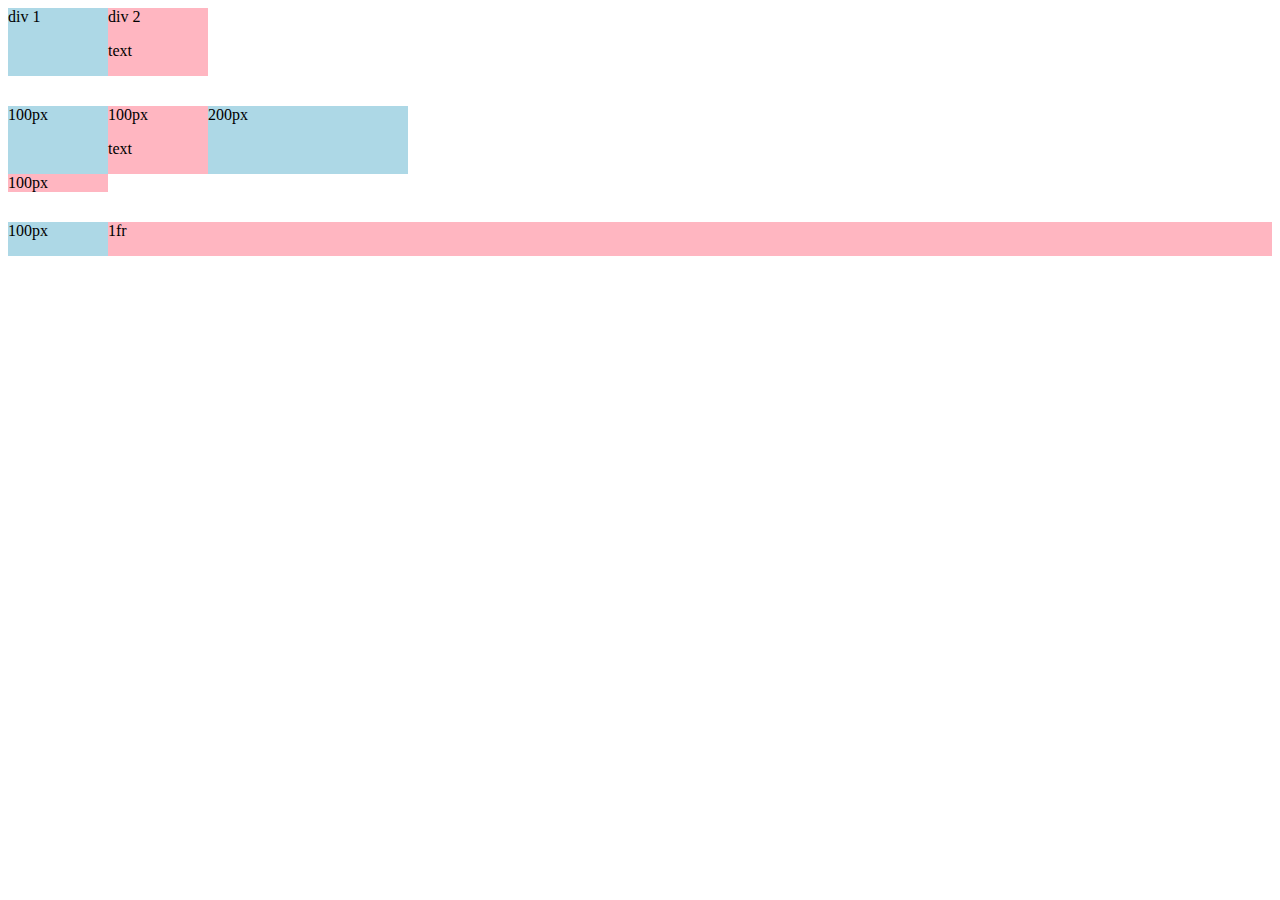
<file: grid.html>
<!DOCTYPE html>
<html>
  <head>
    <title>
      GRID PRACTICE
    </title>
  </head>
  <body>
    <div style=" 
      display: grid;
      grid-template-columns: 100px 100px ;
      ">
      <div style="background-color: lightblue;">div 1</div>
      <div style="background-color: lightpink;">div 2 <p>text</p></div>
    </div>

    <div style=" margin-top: 30px;
      display: grid;
      grid-template-columns: 100px 100px 200px;
      ">
      <div style="background-color: lightblue;">100px</div>
      <div style="background-color: lightpink;">100px <p>text</p></div>
      <div style="background-color: lightblue;">200px</div>
      <div style="background-color: lightpink;">100px</div>
    </div>

    <div style=" margin-top: 30px;
      display: grid;
      grid-template-columns: 100px 1fr;
      ">
      <div style="background-color: lightblue;">100px</div>
      <div style="background-color: lightpink;">1fr <p></p></div>

    </div>
  </body>
</html>
</file>
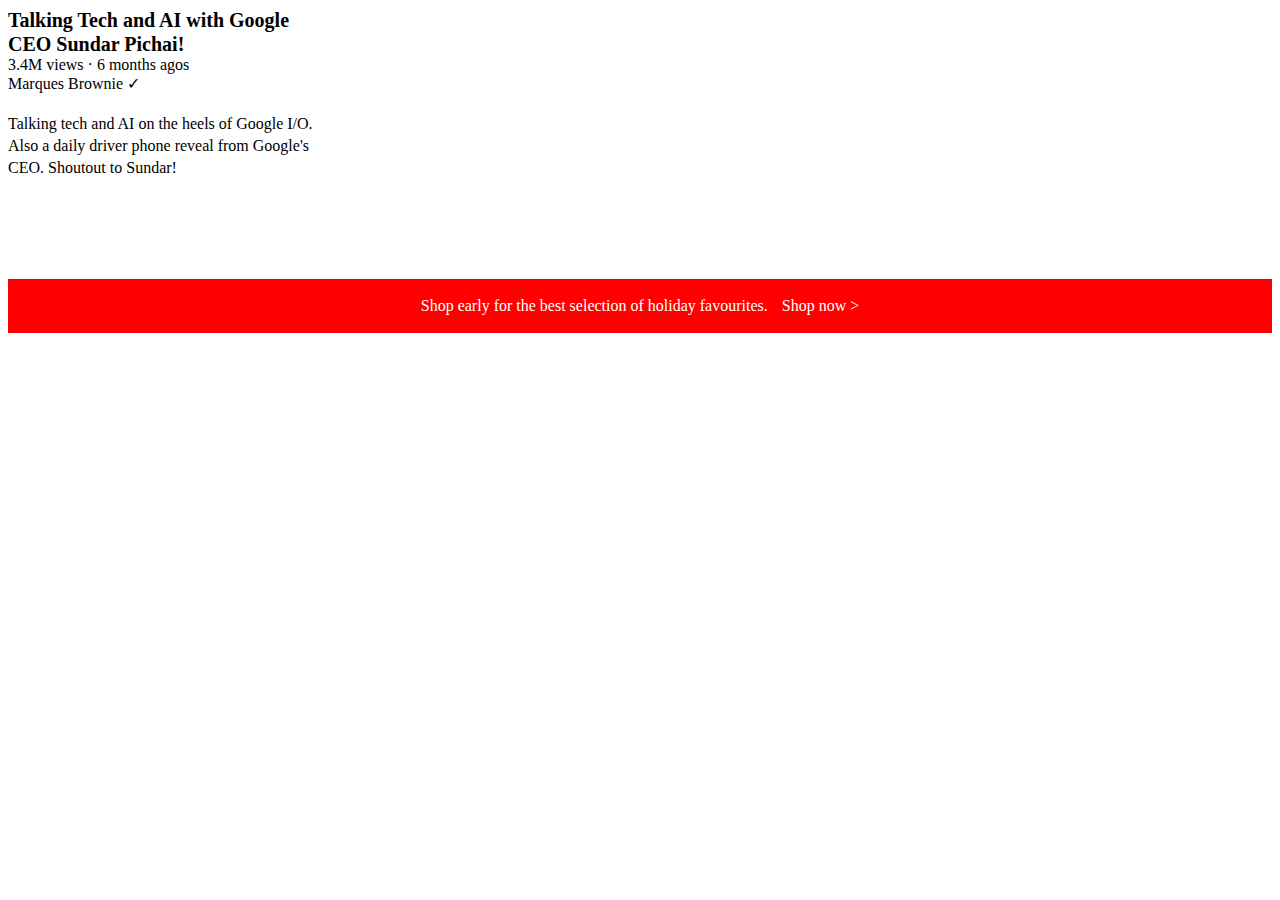
<file: text.html>
<!DOCTYPE html>


<html>
  <head>
    <title>
      MY TEXT PRACTICE
    </title>

    

    <link rel="stylesheet" href="styles/text.css">
    <body>

      <p class="video-title">
        Talking Tech and AI with Google CEO Sundar Pichai!
      </p>
      
      <p class="video-stats">
        3.4M views &#183; 6 months agos
      </p>
      
      <p class="video-author">
        Marques Brownie &#10003;
      </p>
      
      <p class="video-description">
        Talking tech and AI on the heels of Google I/O. Also a daily driver phone reveal from Google's CEO. Shoutout to Sundar!
      </p>
      
      <p class="apple-text">
        Shop early for the best selection of holiday favourites. <span class="shop-click">Shop now &gt;</span>
      </p>

    </body>
  </head>
</html>
</file>
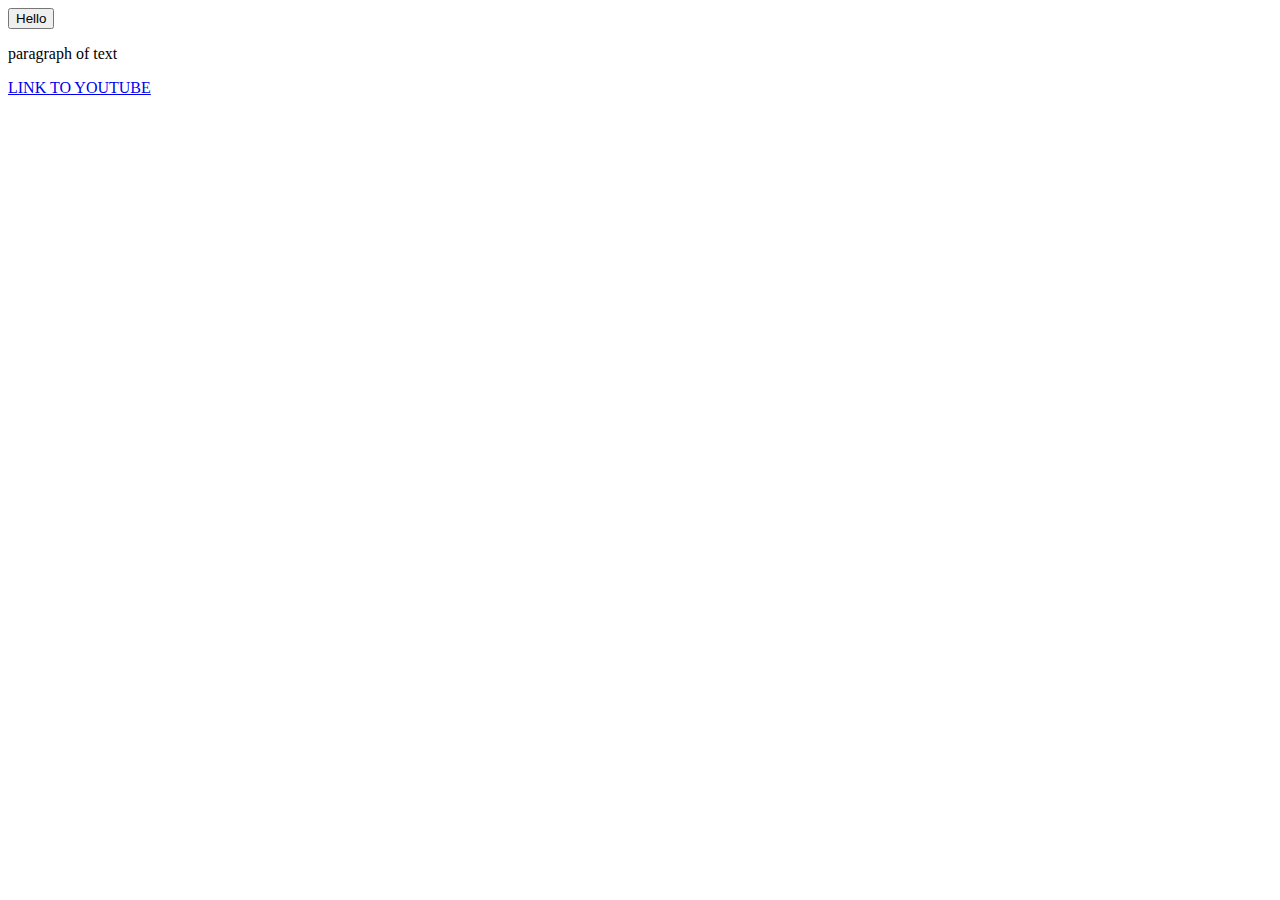
<file: intro/styles/website.html>
<!DOCTYPE html>
<html>
  <head>

    <title>
      MY FIRST WEBSITE
    </title>

  </head>

  
    <body>
      <button>
        Hello
      </button>
      
      <p>
        paragraph of text
      </p>
          
      <a href="https://www.youtube.com/" target="_blank">
        LINK TO YOUTUBE
      </a>
      
    </body>
</html>
</file>
<file: styles/text.css>
p{
  font-style: Roboto;
  margin-top: 0;
  margin-bottom: 0;
}

.video-title{
  
  font-size: 20px;
  font-weight: bold;
  width: 300px;
  line-height: 24px;
  margin-bottom: 0px;
}


.video-stats{

  
  margin-top: 20px;
  margin-top: 0;
  
  
}



.video-author{


  margin-top: 0;
  margin-bottom: 20px;

}

.video-description{

  
  font-size: 10x;
  
  width: 320px;
  line-height: 22px;
  margin-top: 0;
  margin-bottom: 100px;
}

.apple-text{

  margin-bottom: 50px;
  color: white;
  background-color: red;
  text-align: center;
  padding-top: 18px;
  padding-bottom: 18px;

}

.shop-click{
  margin-left: 10px;

  cursor: pointer;
}


  .shop-click:hover{

    text-decoration: underline;
  }
</file>
